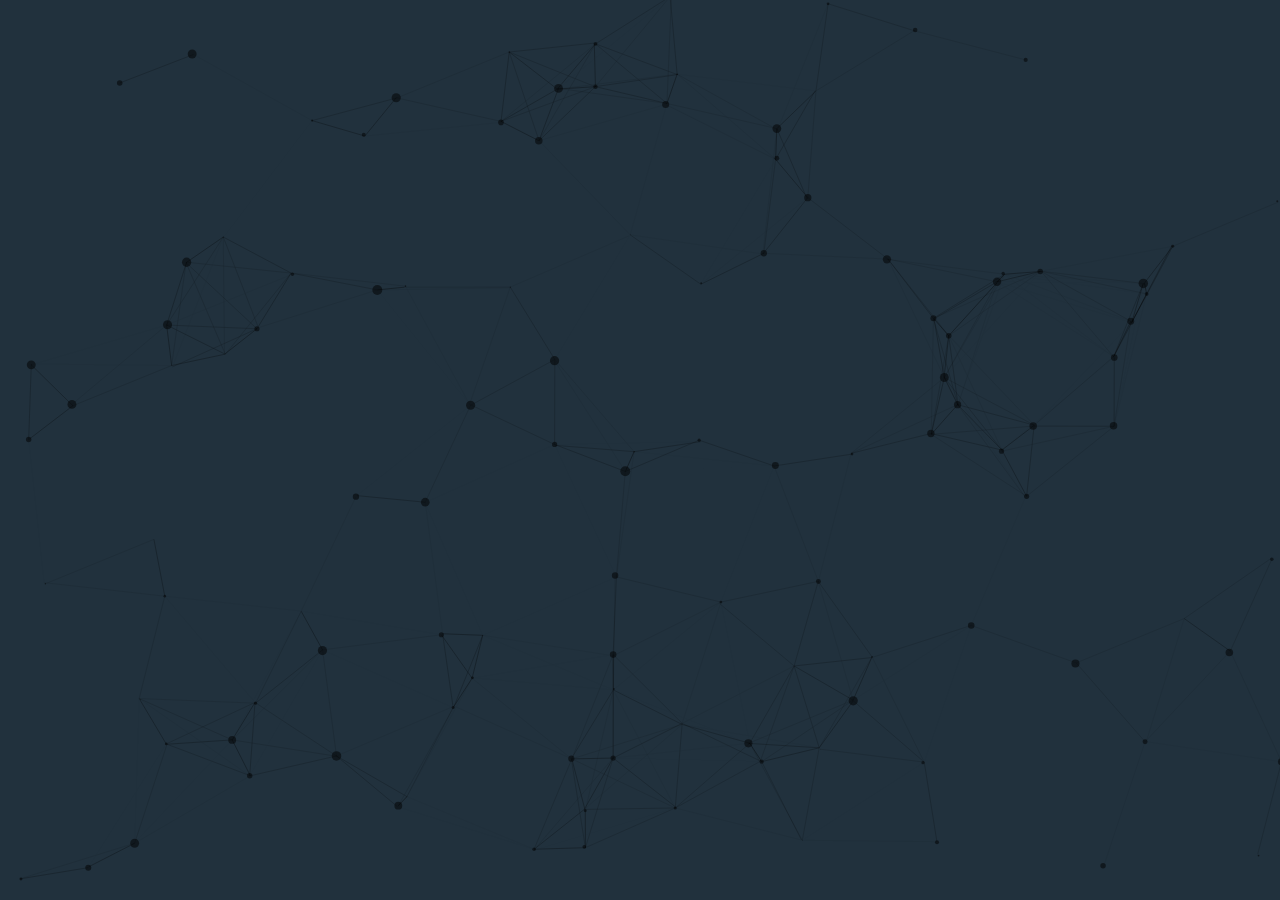
<file: particles.js-master/demo/index.html>
<!DOCTYPE html>
<html lang="en">
<head>
  <meta charset="utf-8">
  <title>particles.js</title>
  <meta name="description" content="particles.js is a lightweight JavaScript library for creating particles.">
  <meta name="author" content="Vincent Garreau" />
  <meta name="viewport" content="width=device-width, initial-scale=1.0, minimum-scale=1.0, maximum-scale=1.0, user-scalable=no">
  <link rel="stylesheet" media="screen" href="css/style.css">
</head>
<body>

<!-- particles.js container -->
<div id="particles-js"></div>

<!-- scripts -->
<script src="../particles.js"></script>
<script src="js/app.js"></script>

<!-- stats.js -->

</body>
</html>
</file>
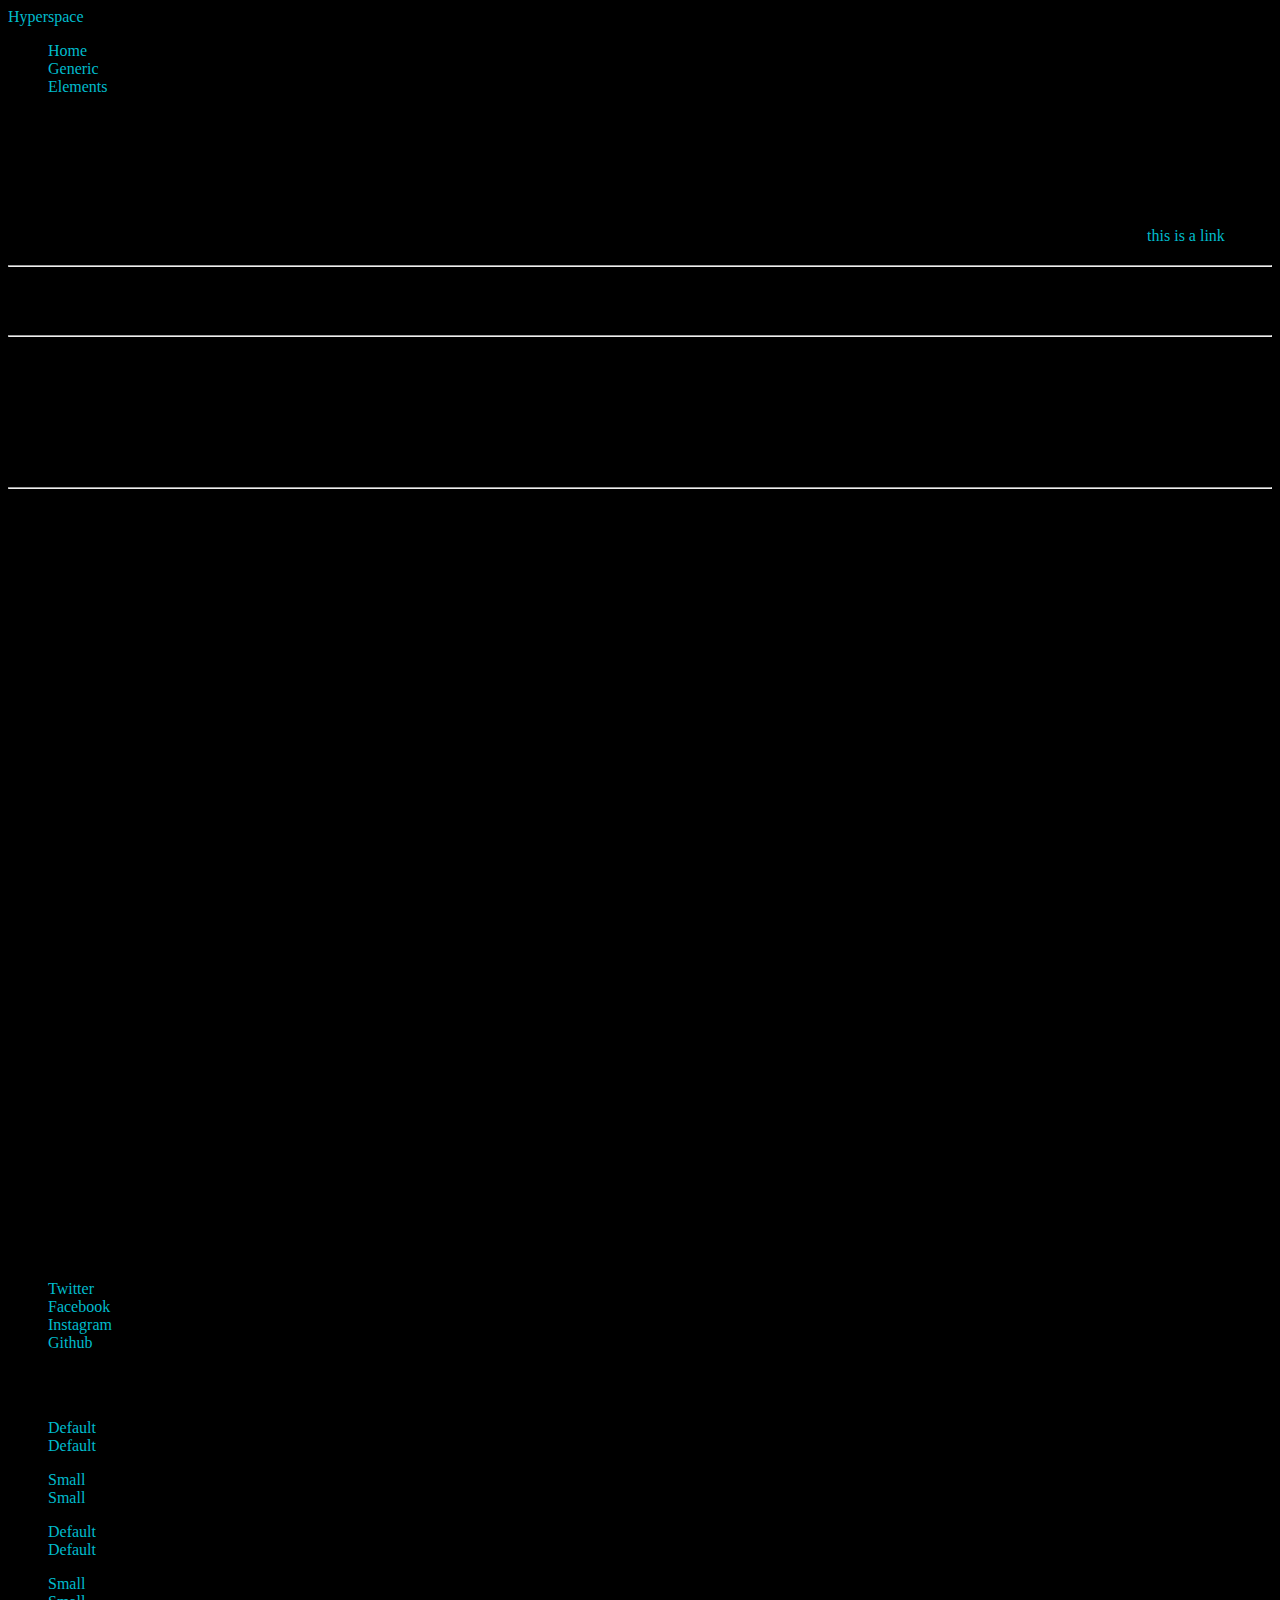
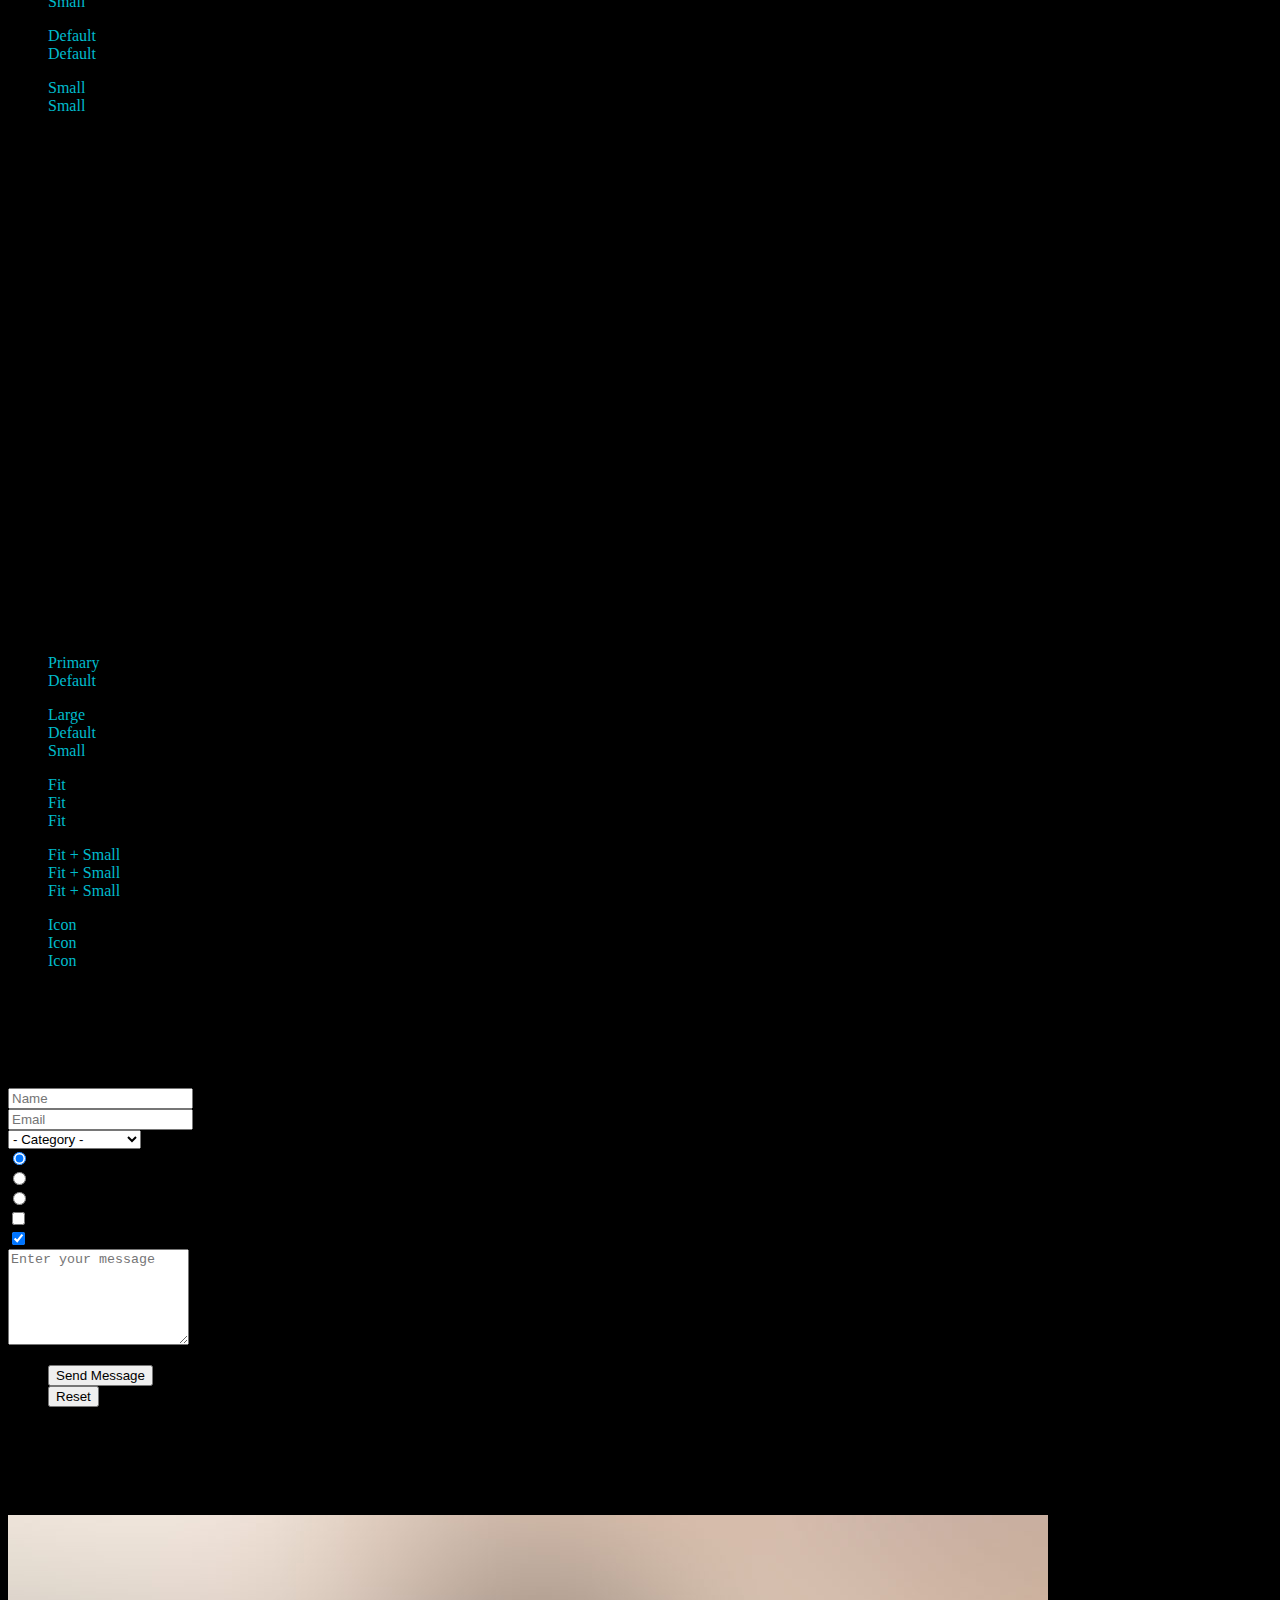
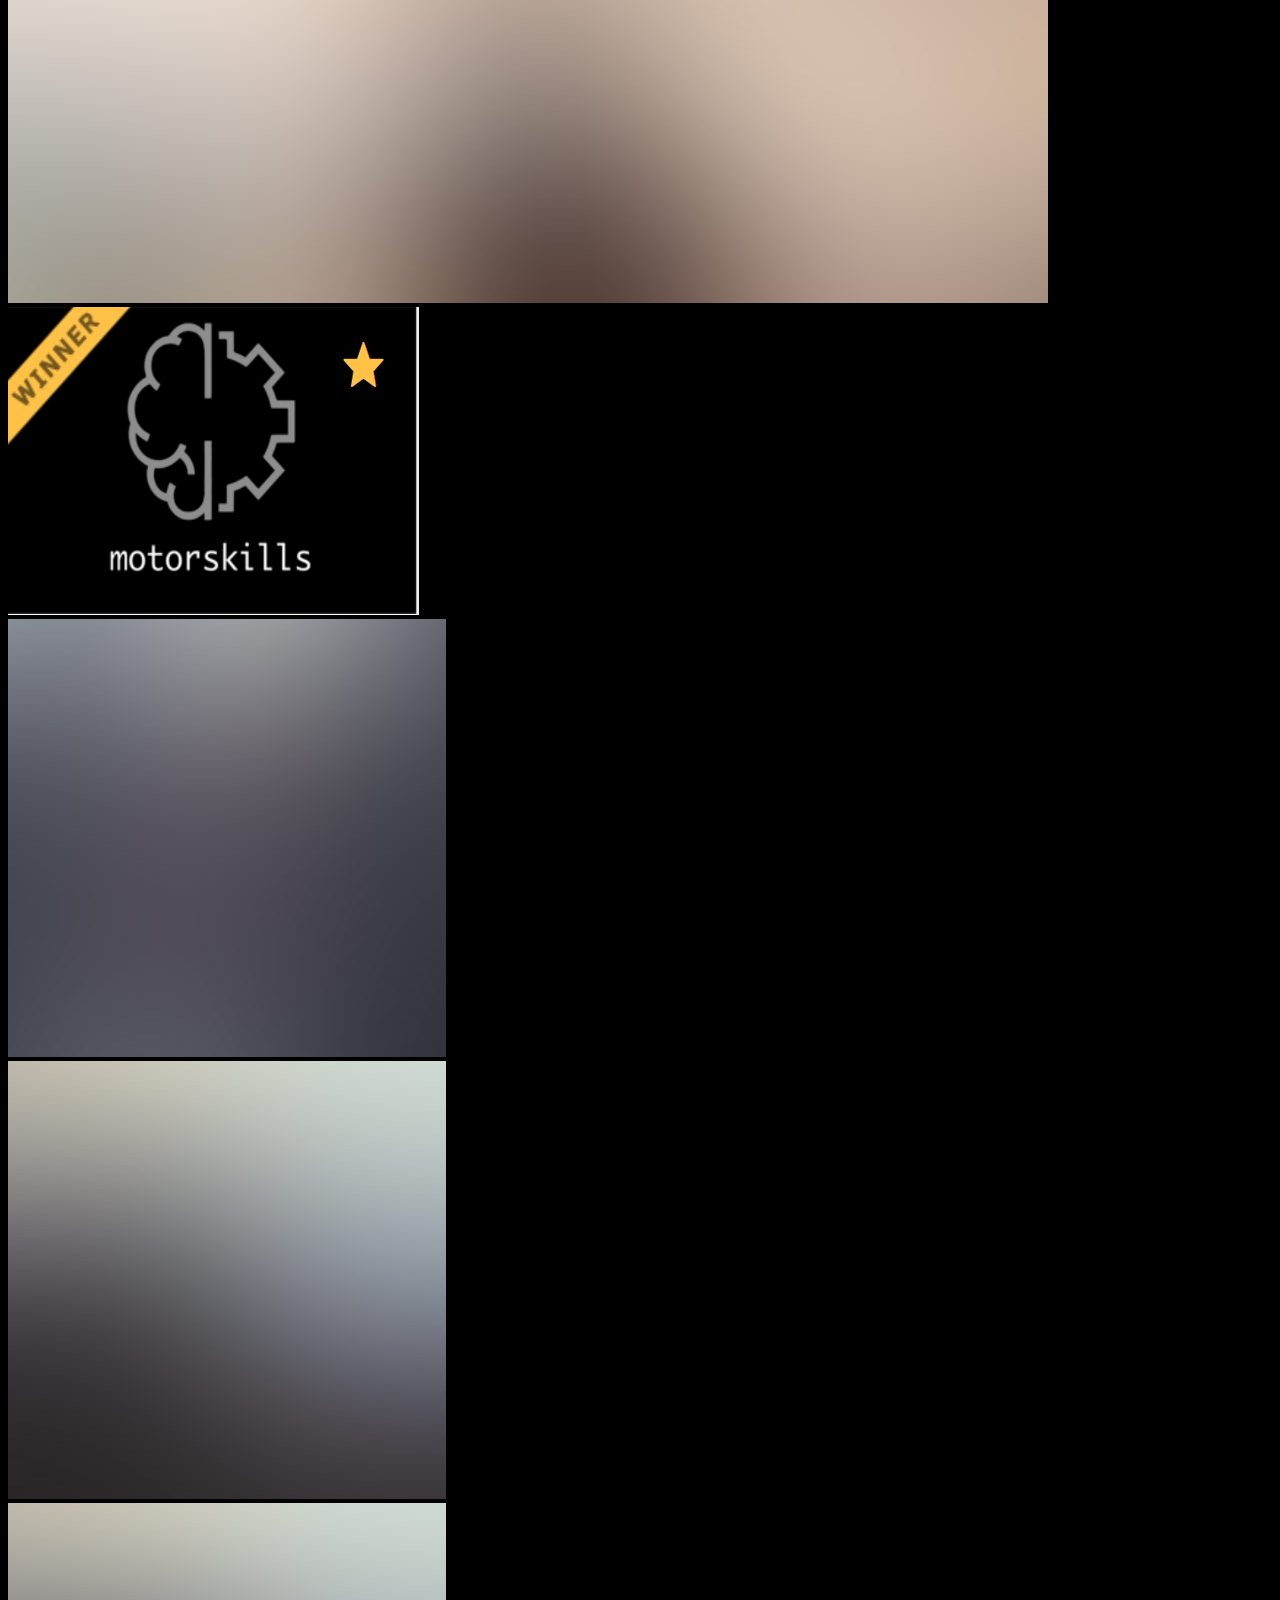
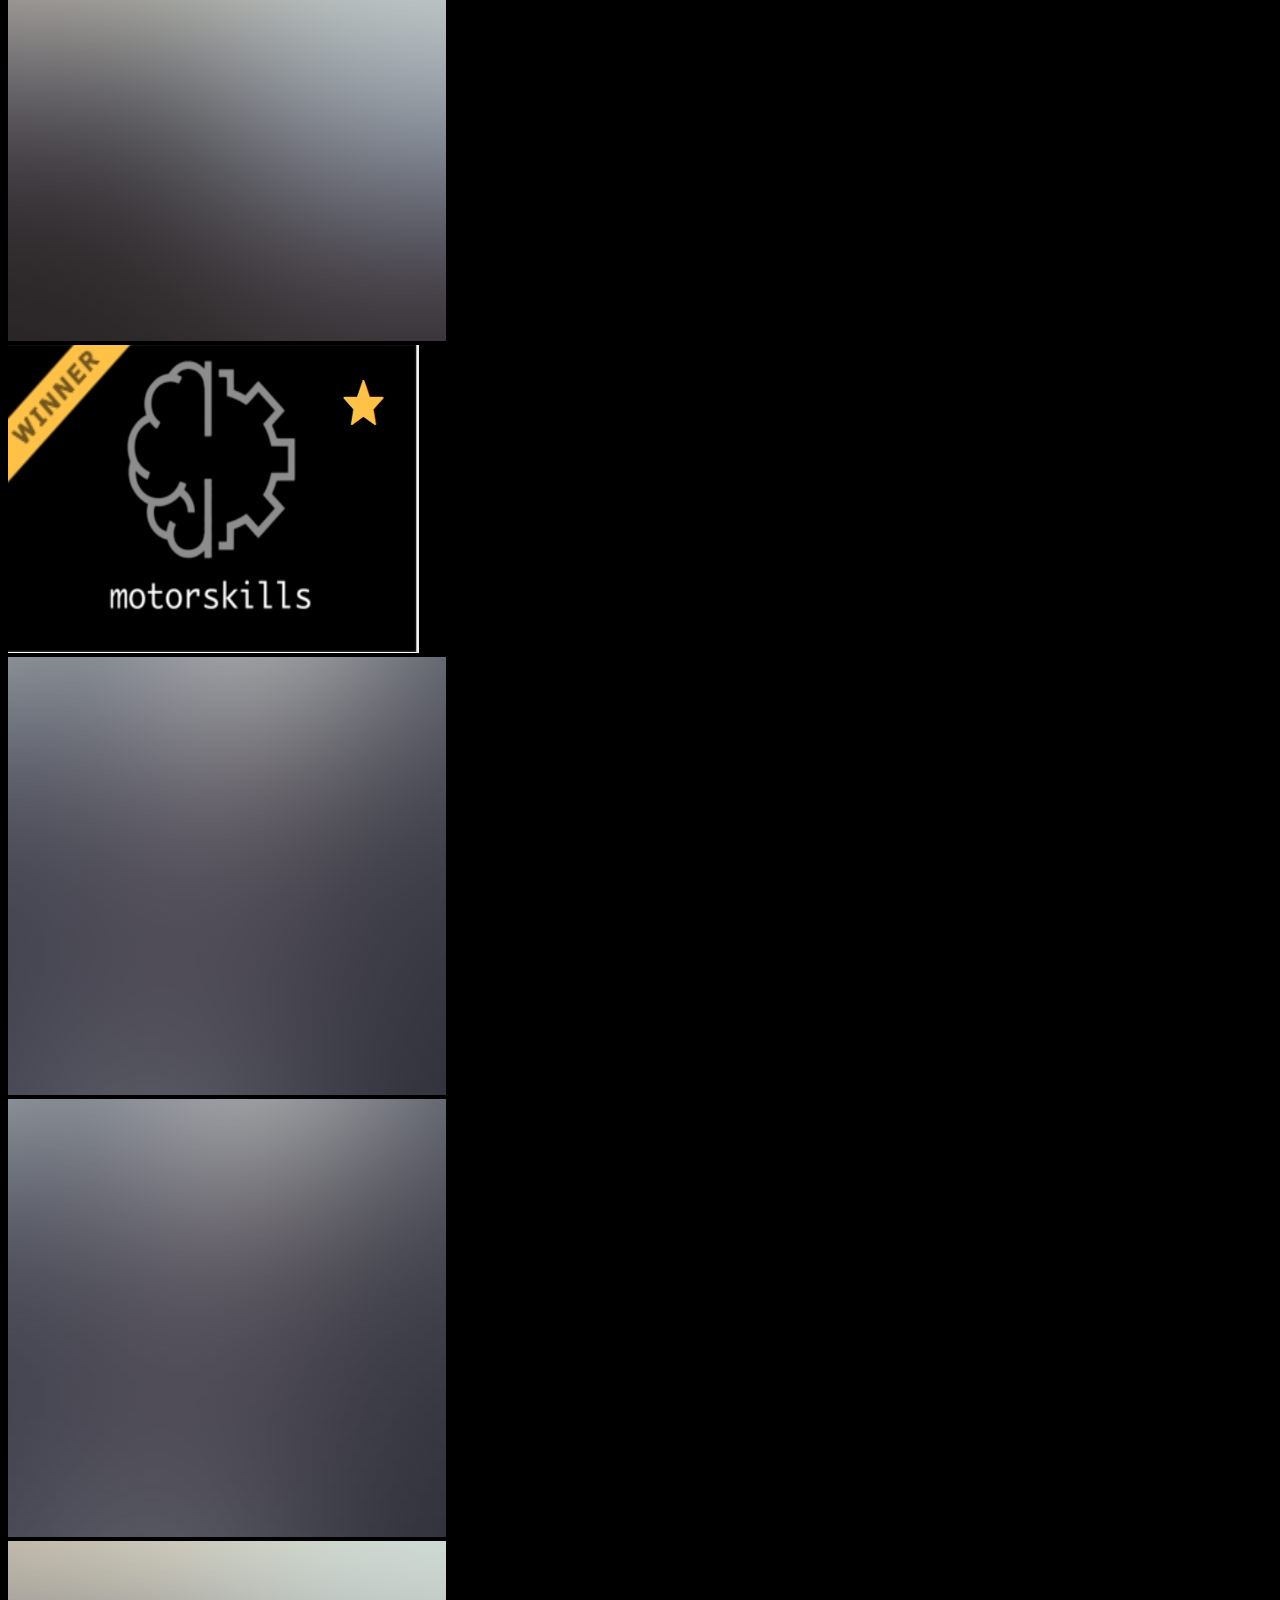
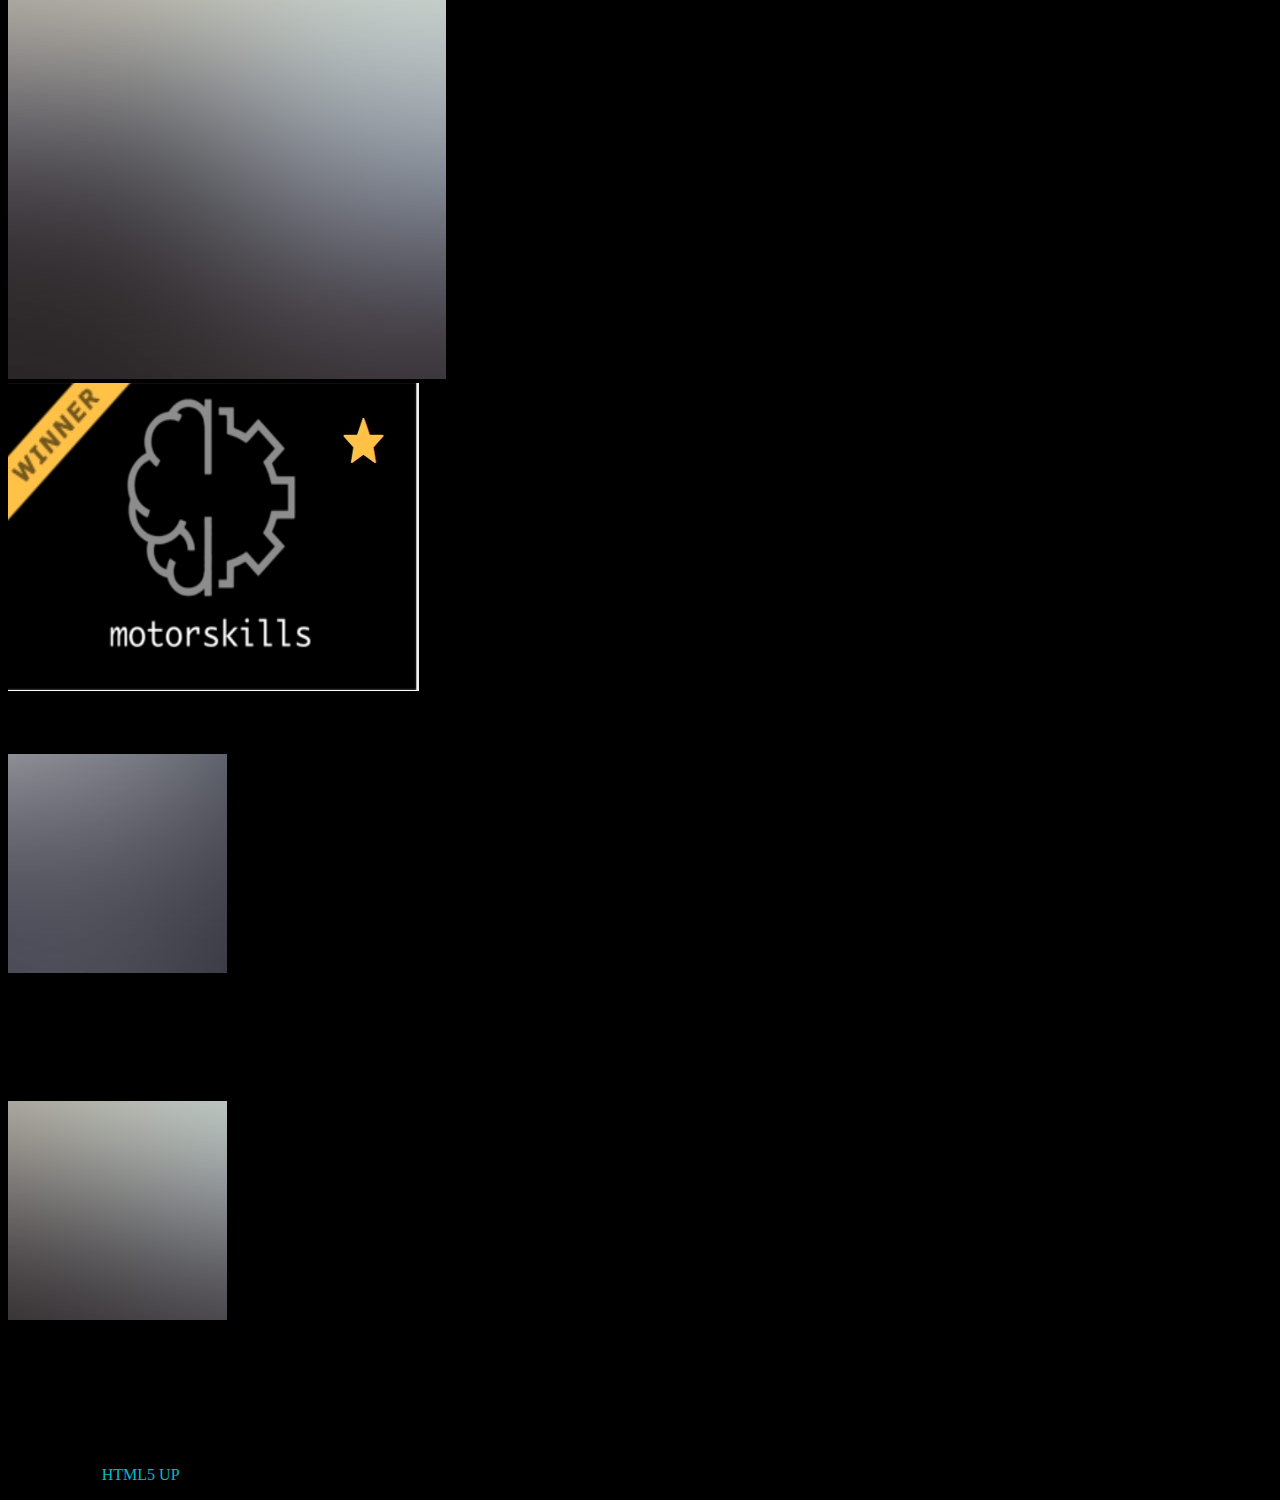
<file: elements.html>
<!DOCTYPE HTML>
<!--
	Hyperspace by HTML5 UP
	html5up.net | @ajlkn
	Free for personal and commercial use under the CCA 3.0 license (html5up.net/license)
-->
<html>
	<head>
		<title>Elements - Hyperspace by HTML5 UP</title>
		<meta charset="utf-8" />
		<meta name="viewport" content="width=device-width, initial-scale=1, user-scalable=no" />
		<link rel="stylesheet" href="assets/css/main.css" />
		<noscript><link rel="stylesheet" href="assets/css/noscript.css" /></noscript>
	</head>
	<body class="is-preload">

		<!-- Header -->
			<header id="header">
				<a href="index.html" class="title">Hyperspace</a>
				<nav>
					<ul>
						<li><a href="index.html">Home</a></li>
						<li><a href="generic.html">Generic</a></li>
						<li><a href="elements.html"  class="active">Elements</a></li>
					</ul>
				</nav>
			</header>

		<!-- Wrapper -->
			<div id="wrapper">

				<!-- Main -->
					<section id="main" class="wrapper">
						<div class="inner">
							<h1 class="major">Elements</h1>

							<!-- Text -->
								<section>
									<h2>Text</h2>
									<p>This is <b>bold</b> and this is <strong>strong</strong>. This is <i>italic</i> and this is <em>emphasized</em>.
									This is <sup>superscript</sup> text and this is <sub>subscript</sub> text.
									This is <u>underlined</u> and this is code: <code>for (;;) { ... }</code>. Finally, <a href="#">this is a link</a>.</p>
									<hr />
									<p>Nunc lacinia ante nunc ac lobortis. Interdum adipiscing gravida odio porttitor sem non mi integer non faucibus ornare mi ut ante amet placerat aliquet. Volutpat eu sed ante lacinia sapien lorem accumsan varius montes viverra nibh in adipiscing blandit tempus accumsan.</p>
									<hr />
									<h2>Heading Level 2</h2>
									<h3>Heading Level 3</h3>
									<h4>Heading Level 4</h4>
									<hr />
									<h3>Blockquote</h3>
									<blockquote>Fringilla nisl. Donec accumsan interdum nisi, quis tincidunt felis sagittis eget tempus euismod. Vestibulum ante ipsum primis in faucibus vestibulum. Blandit adipiscing eu felis iaculis volutpat ac adipiscing accumsan faucibus. Vestibulum ante ipsum primis in faucibus lorem ipsum dolor sit amet nullam adipiscing eu felis.</blockquote>
									<h3>Preformatted</h3>
									<pre><code>i = 0;

while (!deck.isInOrder()) {
    print 'Iteration ' + i;
    deck.shuffle();
    i++;
}

print 'It took ' + i + ' iterations to sort the deck.';</code></pre>
								</section>

							<!-- Lists -->
								<section>
									<h2>Lists</h2>
									<div class="row">
										<div class="col-6 col-12-medium">
											<h3>Unordered</h3>
											<ul>
												<li>Dolor pulvinar etiam.</li>
												<li>Sagittis adipiscing.</li>
												<li>Felis enim feugiat.</li>
											</ul>
											<h3>Alternate</h3>
											<ul class="alt">
												<li>Dolor pulvinar etiam.</li>
												<li>Sagittis adipiscing.</li>
												<li>Felis enim feugiat.</li>
											</ul>
										</div>
										<div class="col-6 col-12-medium">
											<h3>Ordered</h3>
											<ol>
												<li>Dolor pulvinar etiam.</li>
												<li>Etiam vel felis viverra.</li>
												<li>Felis enim feugiat.</li>
												<li>Dolor pulvinar etiam.</li>
												<li>Etiam vel felis lorem.</li>
												<li>Felis enim et feugiat.</li>
											</ol>
											<h3>Icons</h3>
											<ul class="icons">
												<li><a href="#" class="icon fa-twitter"><span class="label">Twitter</span></a></li>
												<li><a href="#" class="icon fa-facebook"><span class="label">Facebook</span></a></li>
												<li><a href="#" class="icon fa-instagram"><span class="label">Instagram</span></a></li>
												<li><a href="#" class="icon fa-github"><span class="label">Github</span></a></li>
											</ul>
										</div>
									</div>
									<h2>Actions</h2>
									<div class="row">
										<div class="col-6 col-12-medium">
											<ul class="actions">
												<li><a href="#" class="button primary">Default</a></li>
												<li><a href="#" class="button">Default</a></li>
											</ul>
											<ul class="actions small">
												<li><a href="#" class="button primary small">Small</a></li>
												<li><a href="#" class="button small">Small</a></li>
											</ul>
											<ul class="actions stacked">
												<li><a href="#" class="button primary">Default</a></li>
												<li><a href="#" class="button">Default</a></li>
											</ul>
											<ul class="actions stacked">
												<li><a href="#" class="button primary small">Small</a></li>
												<li><a href="#" class="button small">Small</a></li>
											</ul>
										</div>
										<div class="col-6 col-12-medium">
											<ul class="actions stacked">
												<li><a href="#" class="button primary fit">Default</a></li>
												<li><a href="#" class="button fit">Default</a></li>
											</ul>
											<ul class="actions stacked">
												<li><a href="#" class="button primary small fit">Small</a></li>
												<li><a href="#" class="button small fit">Small</a></li>
											</ul>
										</div>
									</div>
								</section>

							<!-- Table -->
								<section>
									<h2>Table</h2>
									<h3>Default</h3>
									<div class="table-wrapper">
										<table>
											<thead>
												<tr>
													<th>Name</th>
													<th>Description</th>
													<th>Price</th>
												</tr>
											</thead>
											<tbody>
												<tr>
													<td>Item One</td>
													<td>Ante turpis integer aliquet porttitor.</td>
													<td>29.99</td>
												</tr>
												<tr>
													<td>Item Two</td>
													<td>Vis ac commodo adipiscing arcu aliquet.</td>
													<td>19.99</td>
												</tr>
												<tr>
													<td>Item Three</td>
													<td> Morbi faucibus arcu accumsan lorem.</td>
													<td>29.99</td>
												</tr>
												<tr>
													<td>Item Four</td>
													<td>Vitae integer tempus condimentum.</td>
													<td>19.99</td>
												</tr>
												<tr>
													<td>Item Five</td>
													<td>Ante turpis integer aliquet porttitor.</td>
													<td>29.99</td>
												</tr>
											</tbody>
											<tfoot>
												<tr>
													<td colspan="2"></td>
													<td>100.00</td>
												</tr>
											</tfoot>
										</table>
									</div>

									<h3>Alternate</h3>
									<div class="table-wrapper">
										<table class="alt">
											<thead>
												<tr>
													<th>Name</th>
													<th>Description</th>
													<th>Price</th>
												</tr>
											</thead>
											<tbody>
												<tr>
													<td>Item One</td>
													<td>Ante turpis integer aliquet porttitor.</td>
													<td>29.99</td>
												</tr>
												<tr>
													<td>Item Two</td>
													<td>Vis ac commodo adipiscing arcu aliquet.</td>
													<td>19.99</td>
												</tr>
												<tr>
													<td>Item Three</td>
													<td> Morbi faucibus arcu accumsan lorem.</td>
													<td>29.99</td>
												</tr>
												<tr>
													<td>Item Four</td>
													<td>Vitae integer tempus condimentum.</td>
													<td>19.99</td>
												</tr>
												<tr>
													<td>Item Five</td>
													<td>Ante turpis integer aliquet porttitor.</td>
													<td>29.99</td>
												</tr>
											</tbody>
											<tfoot>
												<tr>
													<td colspan="2"></td>
													<td>100.00</td>
												</tr>
											</tfoot>
										</table>
									</div>
								</section>

							<!-- Buttons -->
								<section>
									<h3>Buttons</h3>
									<ul class="actions">
										<li><a href="#" class="button primary">Primary</a></li>
										<li><a href="#" class="button">Default</a></li>
									</ul>
									<ul class="actions">
										<li><a href="#" class="button large">Large</a></li>
										<li><a href="#" class="button">Default</a></li>
										<li><a href="#" class="button small">Small</a></li>
									</ul>
									<ul class="actions fit">
										<li><a href="#" class="button primary fit">Fit</a></li>
										<li><a href="#" class="button fit">Fit</a></li>
										<li><a href="#" class="button fit">Fit</a></li>
									</ul>
									<ul class="actions fit small">
										<li><a href="#" class="button primary fit small">Fit + Small</a></li>
										<li><a href="#" class="button fit small">Fit + Small</a></li>
										<li><a href="#" class="button fit small">Fit + Small</a></li>
									</ul>
									<ul class="actions">
										<li><a href="#" class="button primary icon fa-download">Icon</a></li>
										<li><a href="#" class="button icon fa-upload">Icon</a></li>
										<li><a href="#" class="button icon fa-save">Icon</a></li>
									</ul>
									<ul class="actions">
										<li><span class="button primary disabled">Disabled</span></li>
										<li><span class="button disabled">Disabled</span></li>
									</ul>
								</section>

							<!-- Form -->
								<section>
									<h2>Form</h2>
									<form method="post" action="#">
										<div class="row gtr-uniform">
											<div class="col-6 col-12-xsmall">
												<input type="text" name="demo-name" id="demo-name" value="" placeholder="Name" />
											</div>
											<div class="col-6 col-12-xsmall">
												<input type="email" name="demo-email" id="demo-email" value="" placeholder="Email" />
											</div>
											<div class="col-12">
												<select name="demo-category" id="demo-category">
													<option value="">- Category -</option>
													<option value="1">Manufacturing</option>
													<option value="1">Shipping</option>
													<option value="1">Administration</option>
													<option value="1">Human Resources</option>
												</select>
											</div>
											<div class="col-4 col-12-small">
												<input type="radio" id="demo-priority-low" name="demo-priority" checked>
												<label for="demo-priority-low">Low</label>
											</div>
											<div class="col-4 col-12-small">
												<input type="radio" id="demo-priority-normal" name="demo-priority">
												<label for="demo-priority-normal">Normal</label>
											</div>
											<div class="col-4 col-12-small">
												<input type="radio" id="demo-priority-high" name="demo-priority">
												<label for="demo-priority-high">High</label>
											</div>
											<div class="col-6 col-12-small">
												<input type="checkbox" id="demo-copy" name="demo-copy">
												<label for="demo-copy">Email me a copy</label>
											</div>
											<div class="col-6 col-12-small">
												<input type="checkbox" id="demo-human" name="demo-human" checked>
												<label for="demo-human">Not a robot</label>
											</div>
											<div class="col-12">
												<textarea name="demo-message" id="demo-message" placeholder="Enter your message" rows="6"></textarea>
											</div>
											<div class="col-12">
												<ul class="actions">
													<li><input type="submit" value="Send Message" class="primary" /></li>
													<li><input type="reset" value="Reset" /></li>
												</ul>
											</div>
										</div>
									</form>
								</section>

							<!-- Image -->
								<section>
									<h2>Image</h2>
									<h3>Fit</h3>
									<div class="box alt">
										<div class="row gtr-uniform">
											<div class="col-12"><span class="image fit"><img src="images/pic04.jpg" alt="" /></span></div>
											<div class="col-4"><span class="image fit"><img src="images/pic01.jpg" alt="" /></span></div>
											<div class="col-4"><span class="image fit"><img src="images/pic02.jpg" alt="" /></span></div>
											<div class="col-4"><span class="image fit"><img src="images/pic03.jpg" alt="" /></span></div>
											<div class="col-4"><span class="image fit"><img src="images/pic03.jpg" alt="" /></span></div>
											<div class="col-4"><span class="image fit"><img src="images/pic01.jpg" alt="" /></span></div>
											<div class="col-4"><span class="image fit"><img src="images/pic02.jpg" alt="" /></span></div>
											<div class="col-4"><span class="image fit"><img src="images/pic02.jpg" alt="" /></span></div>
											<div class="col-4"><span class="image fit"><img src="images/pic03.jpg" alt="" /></span></div>
											<div class="col-4"><span class="image fit"><img src="images/pic01.jpg" alt="" /></span></div>
										</div>
									</div>
									<h3>Left &amp; Right</h3>
									<p><span class="image left"><img src="images/pic05.jpg" alt="" /></span>Fringilla nisl. Donec accumsan interdum nisi, quis tincidunt felis sagittis eget. tempus euismod. Vestibulum ante ipsum primis in faucibus vestibulum. Blandit adipiscing eu felis iaculis volutpat ac adipiscing accumsan eu faucibus. Integer ac pellentesque praesent tincidunt felis sagittis eget. tempus euismod. Vestibulum ante ipsum primis in faucibus vestibulum. Blandit adipiscing eu felis iaculis volutpat ac adipiscing accumsan eu faucibus. Integer ac pellentesque praesent. Donec accumsan interdum nisi, quis tincidunt felis sagittis eget. tempus euismod. Vestibulum ante ipsum primis in faucibus vestibulum. Blandit adipiscing eu felis iaculis volutpat ac adipiscing accumsan eu faucibus. Integer ac pellentesque praesent tincidunt felis sagittis eget. tempus euismod. Vestibulum ante ipsum primis in faucibus vestibulum. Blandit adipiscing eu felis iaculis volutpat ac adipiscing accumsan eu faucibus. Integer ac pellentesque praesent. Blandit adipiscing eu felis iaculis volutpat ac adipiscing accumsan eu faucibus. Integer ac pellentesque praesent tincidunt felis sagittis eget. tempus euismod. Vestibulum ante ipsum primis in faucibus vestibulum. Blandit adipiscing eu felis iaculis volutpat ac adipiscing accumsan eu faucibus. Integer ac pellentesque praesent.</p>
									<p><span class="image right"><img src="images/pic06.jpg" alt="" /></span>Fringilla nisl. Donec accumsan interdum nisi, quis tincidunt felis sagittis eget. tempus euismod. Vestibulum ante ipsum primis in faucibus vestibulum. Blandit adipiscing eu felis iaculis volutpat ac adipiscing accumsan eu faucibus. Integer ac pellentesque praesent tincidunt felis sagittis eget. tempus euismod. Vestibulum ante ipsum primis in faucibus vestibulum. Blandit adipiscing eu felis iaculis volutpat ac adipiscing accumsan eu faucibus. Integer ac pellentesque praesent. Donec accumsan interdum nisi, quis tincidunt felis sagittis eget. tempus euismod. Vestibulum ante ipsum primis in faucibus vestibulum. Blandit adipiscing eu felis iaculis volutpat ac adipiscing accumsan eu faucibus. Integer ac pellentesque praesent tincidunt felis sagittis eget. tempus euismod. Vestibulum ante ipsum primis in faucibus vestibulum. Blandit adipiscing eu felis iaculis volutpat ac adipiscing accumsan eu faucibus. Integer ac pellentesque praesent. Blandit adipiscing eu felis iaculis volutpat ac adipiscing accumsan eu faucibus. Integer ac pellentesque praesent tincidunt felis sagittis eget. tempus euismod. Vestibulum ante ipsum primis in faucibus vestibulum. Blandit adipiscing eu felis iaculis volutpat ac adipiscing accumsan eu faucibus. Integer ac pellentesque praesent.</p>
								</section>

						</div>
					</section>

			</div>

		<!-- Footer -->
			<footer id="footer" class="wrapper alt">
				<div class="inner">
					<ul class="menu">
						<li>&copy; Untitled. All rights reserved.</li><li>Design: <a href="http://html5up.net">HTML5 UP</a></li>
					</ul>
				</div>
			</footer>

		<!-- Scripts -->
			<script src="assets/js/jquery.min.js"></script>
			<script src="assets/js/jquery.scrollex.min.js"></script>
			<script src="assets/js/jquery.scrolly.min.js"></script>
			<script src="assets/js/browser.min.js"></script>
			<script src="assets/js/breakpoints.min.js"></script>
			<script src="assets/js/util.js"></script>
			<script src="assets/js/main.js"></script>

	</body>
</html>
</file>
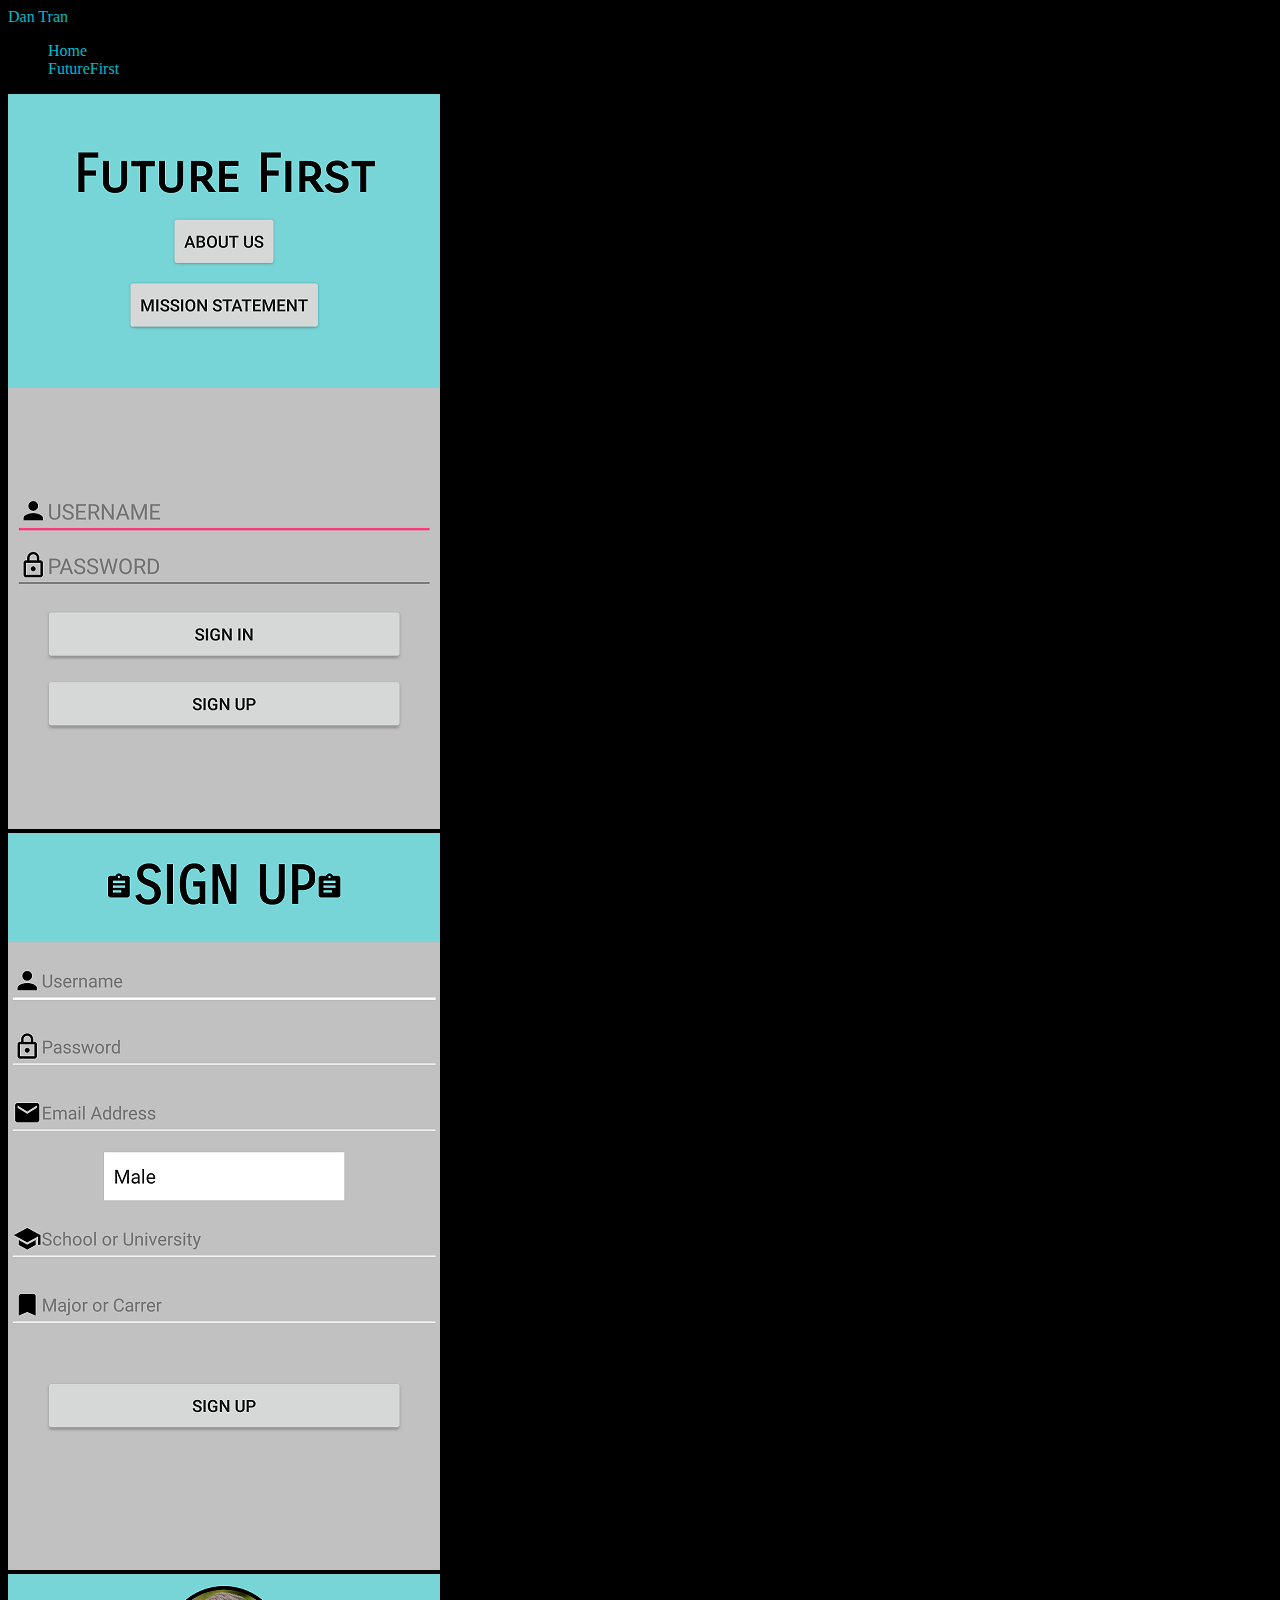
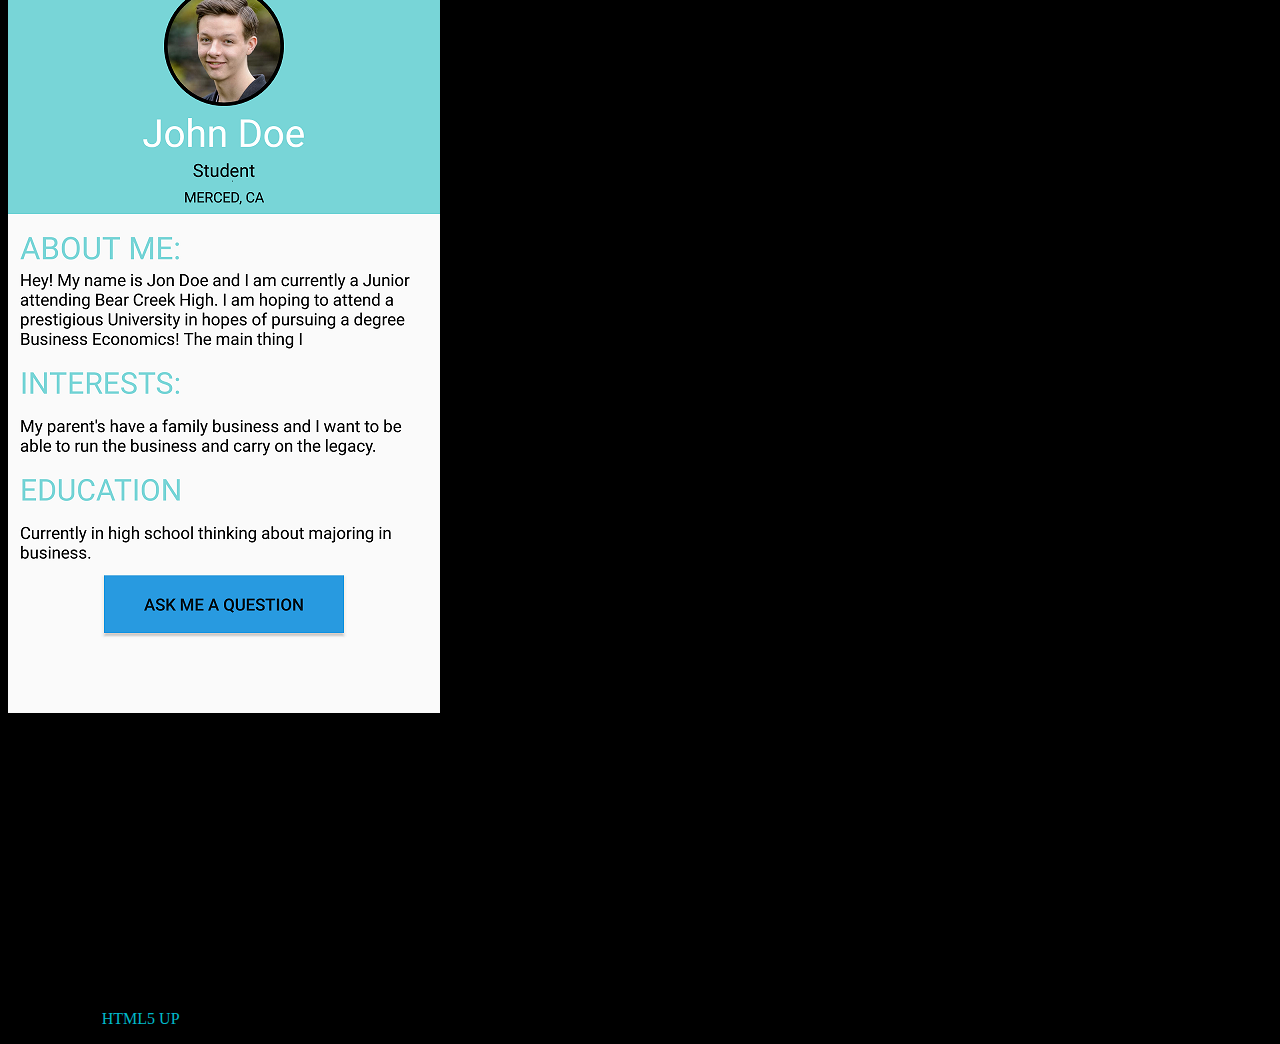
<file: FutureFirst.html>
<!DOCTYPE HTML>
<!--
	Hyperspace by HTML5 UP
	html5up.net | @ajlkn
	Free for personal and commercial use under the CCA 3.0 license (html5up.net/license)
-->
<html>
	<head>
		<title>Future First</title>
		<meta charset="utf-8" />
		<meta name="viewport" content="width=device-width, initial-scale=1, user-scalable=no" />
		<link rel="stylesheet" href="assets/css/main.css" />
		<noscript><link rel="stylesheet" href="assets/css/noscript.css" /></noscript>
	</head>
	<body class="is-preload">

		<!-- Header -->
			<header id="header">
				<a href="index.html" class="title">Dan Tran</a>
				<nav>
					<ul>
						<li><a href="index.html">Home</a></li>
						<li><a href="FutureFirst.html" class="active">FutureFirst</a></li>
					</ul>
				</nav>
			</header>

		<!-- Wrapper -->
			<div id="wrapper">
				<section>
					<div class="box alt">
						<div class="row gtr-uniform">
							<div class="col-2"><span class="image fit"><img src="images/futurefirst01.jpg" alt="" /></span></div>
							<div class="col-2"><span class="image fit"><img src="images/futurefirst02.jpg" alt="" /></span></div>
							<div class="col-2"><span class="image fit"><img src="images/futurefirst03.jpg" alt="" /></span></div>
				</section>

				<!-- Main -->
					<section id="main" class="wrapper">
						<div class="inner">
							<h1 class="major">Future First</h1>
							<h3>Description</h3>
							<p>Future First was a mentoring mobile application whose goal was to help youth find their passion. The mobile application would match mentees with mentors based on their interests.</p>
							<h3>Role</h3>
							<p>My roll in the creation of the application was to design the UI and UX. I used Android Studio and XML to create the layouts of every page.</p>
							<h3>Code Snippet</h3>
							
						</div>
					</section>

			</div>

		<!-- Footer -->
			<footer id="footer" class="wrapper alt">
				<div class="inner">
					<ul class="menu">
						<li>&copy; Dan Tran. All rights reserved.</li><li>Design: <a href="http://html5up.net">HTML5 UP</a></li>
					</ul>
				</div>
			</footer>

		<!-- Scripts -->
			<script src="assets/js/jquery.min.js"></script>
			<script src="assets/js/jquery.scrollex.min.js"></script>
			<script src="assets/js/jquery.scrolly.min.js"></script>
			<script src="assets/js/browser.min.js"></script>
			<script src="assets/js/breakpoints.min.js"></script>
			<script src="assets/js/util.js"></script>
			<script src="assets/js/main.js"></script>

	</body>
</html>
</file>
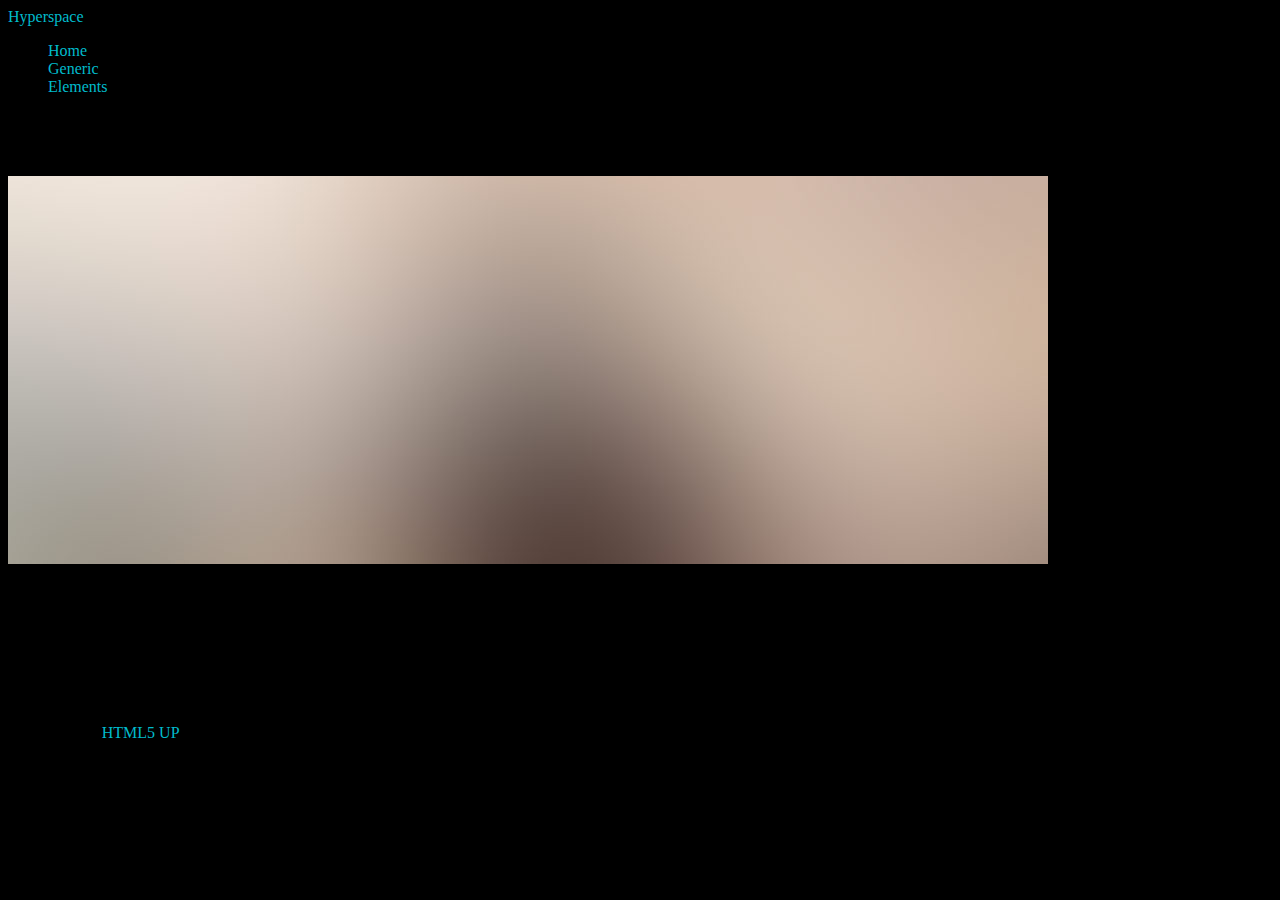
<file: generic.html>
<!DOCTYPE HTML>
<!--
	Hyperspace by HTML5 UP
	html5up.net | @ajlkn
	Free for personal and commercial use under the CCA 3.0 license (html5up.net/license)
-->
<html>
	<head>
		<title>Generic - Hyperspace by HTML5 UP</title>
		<meta charset="utf-8" />
		<meta name="viewport" content="width=device-width, initial-scale=1, user-scalable=no" />
		<link rel="stylesheet" href="assets/css/main.css" />
		<noscript><link rel="stylesheet" href="assets/css/noscript.css" /></noscript>
	</head>
	<body class="is-preload">

		<!-- Header -->
			<header id="header">
				<a href="index.html" class="title">Hyperspace</a>
				<nav>
					<ul>
						<li><a href="index.html">Home</a></li>
						<li><a href="generic.html" class="active">Generic</a></li>
						<li><a href="elements.html">Elements</a></li>
					</ul>
				</nav>
			</header>

		<!-- Wrapper -->
			<div id="wrapper">

				<!-- Main -->
					<section id="main" class="wrapper">
						<div class="inner">
							<h1 class="major">A Generic Page</h1>
							<span class="image fit"><img src="images/pic04.jpg" alt="" /></span>
							<p>Donec eget ex magna. Interdum et malesuada fames ac ante ipsum primis in faucibus. Pellentesque venenatis dolor imperdiet dolor mattis sagittis. Praesent rutrum sem diam, vitae egestas enim auctor sit amet. Pellentesque leo mauris, consectetur id ipsum sit amet, fergiat. Pellentesque in mi eu massa lacinia malesuada et a elit. Donec urna ex, lacinia in purus ac, pretium pulvinar mauris. Curabitur sapien risus, commodo eget turpis at, elementum convallis elit. Pellentesque enim turpis, hendrerit tristique.</p>
							<p>Interdum et malesuada fames ac ante ipsum primis in faucibus. Pellentesque venenatis dolor imperdiet dolor mattis sagittis. Praesent rutrum sem diam, vitae egestas enim auctor sit amet. Pellentesque leo mauris, consectetur id ipsum sit amet, fersapien risus, commodo eget turpis at, elementum convallis elit. Pellentesque enim turpis, hendrerit tristique lorem ipsum dolor.</p>
						</div>
					</section>

			</div>

		<!-- Footer -->
			<footer id="footer" class="wrapper alt">
				<div class="inner">
					<ul class="menu">
						<li>&copy; Untitled. All rights reserved.</li><li>Design: <a href="http://html5up.net">HTML5 UP</a></li>
					</ul>
				</div>
			</footer>

		<!-- Scripts -->
			<script src="assets/js/jquery.min.js"></script>
			<script src="assets/js/jquery.scrollex.min.js"></script>
			<script src="assets/js/jquery.scrolly.min.js"></script>
			<script src="assets/js/browser.min.js"></script>
			<script src="assets/js/breakpoints.min.js"></script>
			<script src="assets/js/util.js"></script>
			<script src="assets/js/main.js"></script>

	</body>
</html>
</file>
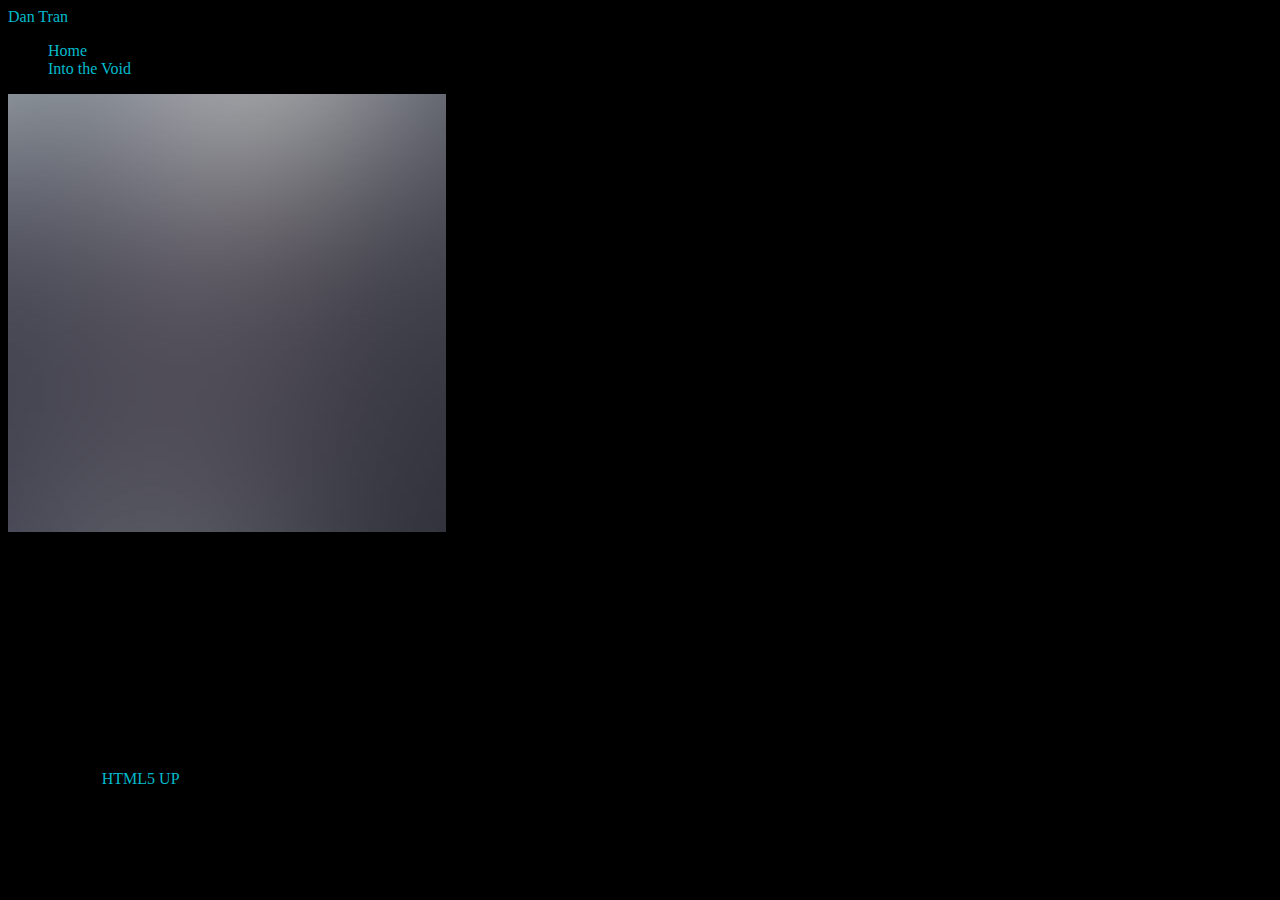
<file: IntoTheVoid.html>
<!DOCTYPE HTML>
<!--
	Hyperspace by HTML5 UP
	html5up.net | @ajlkn
	Free for personal and commercial use under the CCA 3.0 license (html5up.net/license)
-->
<html>
	<head>
		<title>Into the Void</title>
		<meta charset="utf-8" />
		<meta name="viewport" content="width=device-width, initial-scale=1, user-scalable=no" />
		<link rel="stylesheet" href="assets/css/main.css" />
		<noscript><link rel="stylesheet" href="assets/css/noscript.css" /></noscript>
	</head>
	<body class="is-preload">

		<!-- Header -->
			<header id="header">
				<a href="index.html" class="title">Dan Tran</a>
				<nav>
					<ul>
						<li><a href="index.html">Home</a></li>
						<li><a href="FutureFirst.html" class="active">Into the Void</a></li>
					</ul>
				</nav>
			</header>

		<!-- Wrapper -->
			<div id="wrapper">
				<section>
					<div class="box alt">
						<div class="row gtr-uniform">
							<div class="col-4"><span class="image fit"><img src="images/pic02.jpg" alt="" /></span></div>
				</section>
				
				<!-- Main -->
					<section id="main" class="wrapper">
						<div class="inner">
							<h1 class="major">Into the Void</h1>
							<h3>Project Description</h3>
							<p>Into the Void is a recreation of the popular retro game Ateroids. The player can control one's character using the arrow keys and shoot incoming asteroids. This project was coded in C++ using OPENG and utilized a object orenated hierarchy.</p>
							<h3>Code Segment</h3> 
						</div>
					</section>

			</div>

		<!-- Footer -->
			<footer id="footer" class="wrapper alt">
				<div class="inner">
					<ul class="menu">
						<li>&copy; Dan Tran. All rights reserved.</li><li>Design: <a href="http://html5up.net">HTML5 UP</a></li>
					</ul>
				</div>
			</footer>

		<!-- Scripts -->
			<script src="assets/js/jquery.min.js"></script>
			<script src="assets/js/jquery.scrollex.min.js"></script>
			<script src="assets/js/jquery.scrolly.min.js"></script>
			<script src="assets/js/browser.min.js"></script>
			<script src="assets/js/breakpoints.min.js"></script>
			<script src="assets/js/util.js"></script>
			<script src="assets/js/main.js"></script>

	</body>
</html>
</file>
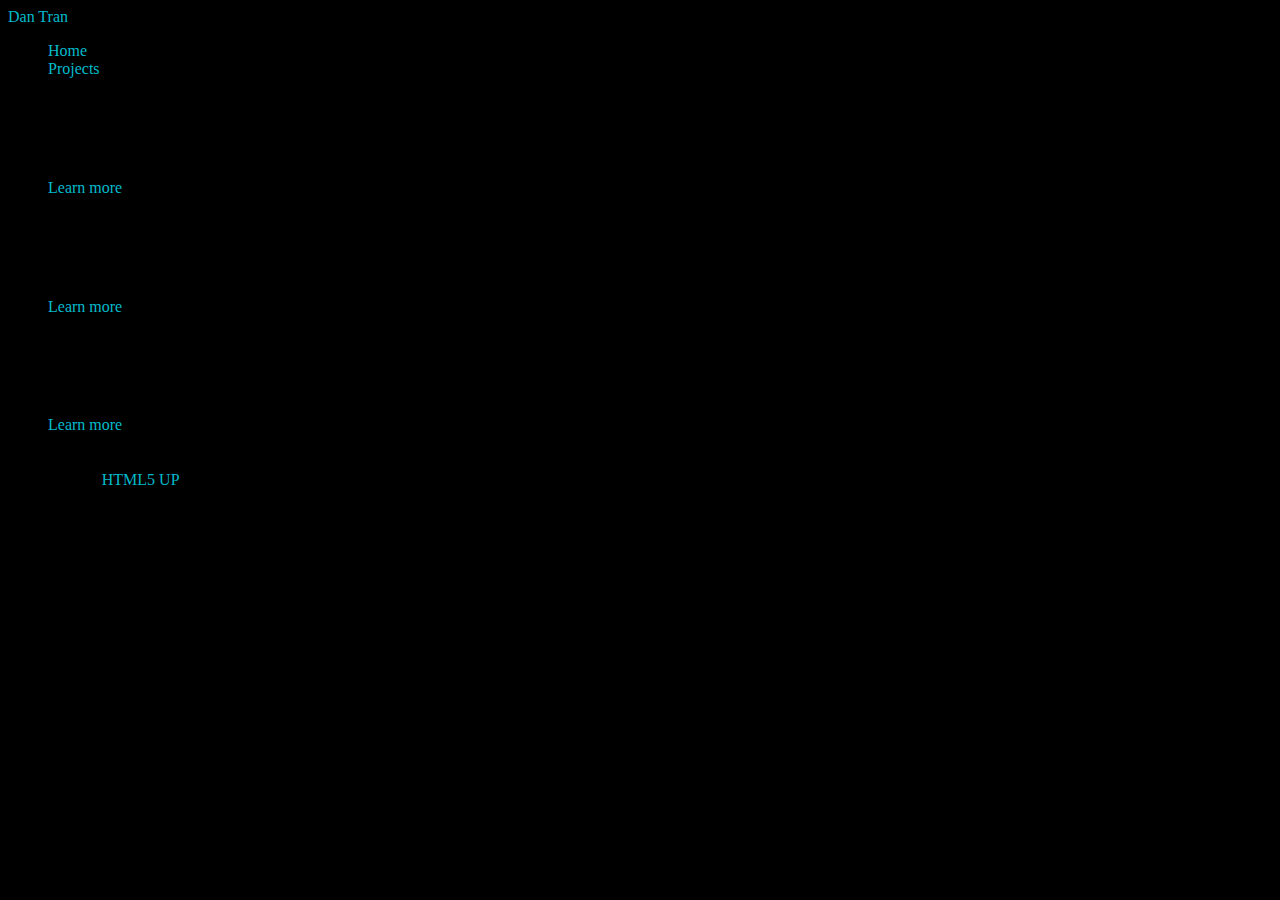
<file: projectpage.html>
<!DOCTYPE HTML>
<!--
	Hyperspace by HTML5 UP
	html5up.net | @ajlkn
	Free for personal and commercial use under the CCA 3.0 license (html5up.net/license)
-->
<html>
	<head>
		<title>Other projects</title>
		<meta charset="utf-8" />
		<meta name="viewport" content="width=device-width, initial-scale=1, user-scalable=no" />
		<link rel="stylesheet" href="assets/css/main.css" />
		<noscript><link rel="stylesheet" href="assets/css/noscript.css" /></noscript>
	</head>
	<body class="is-preload">

		<!-- Header -->
			<header id="header">
				<a href="index.html" class="title">Dan Tran</a>
				<nav>
					<ul>
						<li><a href="index.html">Home</a></li>
						<li><a href="FutureFirst.html" class="active">Projects</a></li>
					</ul>
				</nav>
			</header>


		<!-- Wrapper -->
			<div id="wrapper">
				<!-- One -->
					<section id="one" class="wrapper style2 spotlights">
						<section>
							<a href="#" class="image"><img src="images/RGREP.jpg" alt="" data-position="center center" /></a>
							<div class="content">
								<div class="inner">
									<h2>RGREP</h2>
									<p>Created a utility that parses through strings to find patterns. Coded in C.</p>
									<ul class="actions">
										<li><a href="#" class="button">Learn more</a></li>
									</ul>
								</div>
							</div>
						</section>
						<section>
								<a href="" class="image"><img src="images/HS.png" alt="" data-position="center center" /></a>
								<div class="content">
									<div class="inner">
										<h2>Humble Scrape</h2>
										<p>A simple web scraper that takes bundles off a website and compares it to other sources</p>
										<ul class="actions">
											<li><a href="#" class="button">Learn more</a></li>
										</ul>
									</div>
								</div>
							</section>
						<section>
							<a href="" class="image"><img src="images/pic06.jpg" alt="" data-position="center center" /></a>
							<div class="content">
								<div class="inner">
									<h2>Website</h2>
									<p>Createing and maintianing this website using HTML and CSS.</p>
									<ul class="actions">
										<li><a href="#" class="button">Learn more</a></li>
									</ul>
								</div>
							</div>
						</section>
					</section>

					<h3></h3>
		<!-- Footer -->
			<footer id="footer" class="wrapper alt">
				<div class="inner">
					<ul class="menu">
						<li>&copy; Dan Tran. All rights reserved.</li><li>Design: <a href="http://html5up.net">HTML5 UP</a></li>
					</ul>
				</div>
			</footer>

		<!-- Scripts -->
			<script src="assets/js/jquery.min.js"></script>
			<script src="assets/js/jquery.scrollex.min.js"></script>
			<script src="assets/js/jquery.scrolly.min.js"></script>
			<script src="assets/js/browser.min.js"></script>
			<script src="assets/js/breakpoints.min.js"></script>
			<script src="assets/js/util.js"></script>
			<script src="assets/js/main.js"></script>

	</body>
</html>
</file>
<file: assets/css/main.css>
body {
	background-color: #000
}

#console {
	font-family: courier, monospace;
	color: #fff;
	width:750px;
	margin-left:auto;
	margin-right:auto;
	margin-top:100px;
	font-size:20px;
}

a {
	color: #0bc;
	text-decoration: none;
}

#a {
	color: #0f0;
}

#c {
	color: #0bc;
}

#b {
	color: #ff0096;
}

#k {
    	animation: change 1s;
}

#op{
    	color: #888888
}

@keyframes change {
    	0%  { color:  #0f0; }
    	50% { color:  #0f0; }
    	99% { color: black; }
}
</file>
<file: assets/css/noscript.css>
/*
	Hyperspace by HTML5 UP
	html5up.net | @ajlkn
	Free for personal and commercial use under the CCA 3.0 license (html5up.net/license)
*/

/* Spotlights */

	.spotlights > section > .image:before {
		opacity: 0 !important;
	}

	.spotlights > section > .content > .inner {
		-moz-transform: none !important;
		-webkit-transform: none !important;
		-ms-transform: none !important;
		transform: none !important;
		opacity: 1 !important;
	}

/* Wrapper */

	.wrapper > .inner {
		opacity: 1 !important;
		-moz-transform: none !important;
		-webkit-transform: none !important;
		-ms-transform: none !important;
		transform: none !important;
	}

/* Sidebar */

	#sidebar > .inner {
		opacity: 1 !important;
	}

	#sidebar nav > ul > li {
		-moz-transform: none !important;
		-webkit-transform: none !important;
		-ms-transform: none !important;
		transform: none !important;
		opacity: 1 !important;
	}
</file>
<file: particles.js-master/demo/css/style.css>
/* =============================================================================
   HTML5 CSS Reset Minified - Eric Meyer
   ========================================================================== */

html,body,div,span,object,iframe,h1,h2,h3,h4,h5,h6,p,blockquote,pre,abbr,address,cite,code,del,dfn,em,img,ins,kbd,q,samp,small,strong,sub,sup,var,b,i,dl,dt,dd,ol,ul,li,fieldset,form,label,legend,table,caption,tbody,tfoot,thead,tr,th,td,article,aside,canvas,details,figcaption,figure,footer,header,hgroup,menu,nav,section,summary,time,mark,audio,video{margin:0;padding:0;border:0;outline:0;font-size:100%;vertical-align:baseline;background:transparent}
body{line-height:1}
article,aside,details,figcaption,figure,footer,header,hgroup,menu,nav,section{display:block}
nav ul{list-style:none}
blockquote,q{quotes:none}
blockquote:before,blockquote:after,q:before,q:after{content:none}
a{margin:0;padding:0;font-size:100%;vertical-align:baseline;background:transparent;text-decoration:none}
mark{background-color:#ff9;color:#000;font-style:italic;font-weight:bold}
del{text-decoration:line-through}
abbr[title],dfn[title]{border-bottom:1px dotted;cursor:help}
table{border-collapse:collapse;border-spacing:0}
hr{display:block;height:1px;border:0;border-top:1px solid #ccc;margin:1em 0;padding:0}
input,select{vertical-align:middle}
li{list-style:none}


/* =============================================================================
   My CSS
   ========================================================================== */

/* ---- base ---- */

html,body{ 
	width:100%;
	height:100%;
	background:#111;
}

html{
  -webkit-tap-highlight-color: rgba(0, 0, 0, 0);
}

body{
  font:normal 75% Arial, Helvetica, sans-serif;
}

canvas{
  display:block;
  vertical-align:bottom;
}


/* ---- stats.js ---- */

.count-particles{
  background: #000022;
  position: absolute;
  top: 48px;
  left: 0;
  width: 80px;
  color: #13E8E9;
  font-size: .8em;
  text-align: left;
  text-indent: 4px;
  line-height: 14px;
  padding-bottom: 2px;
  font-family: Helvetica, Arial, sans-serif;
  font-weight: bold;
}

.js-count-particles{
  font-size: 1.1em;
}

#stats,
.count-particles{
  -webkit-user-select: none;
  margin-top: 5px;
  margin-left: 5px;
}

#stats{
  border-radius: 3px 3px 0 0;
  overflow: hidden;
}

.count-particles{
  border-radius: 0 0 3px 3px;
}


/* ---- particles.js container ---- */

#particles-js{
  width: 100%;
  height: 100%;
  background-color: #21313d;
  background-image: url('');
  background-size: cover;
  background-position: 50% 50%;
  background-repeat: no-repeat;
}
</file>
